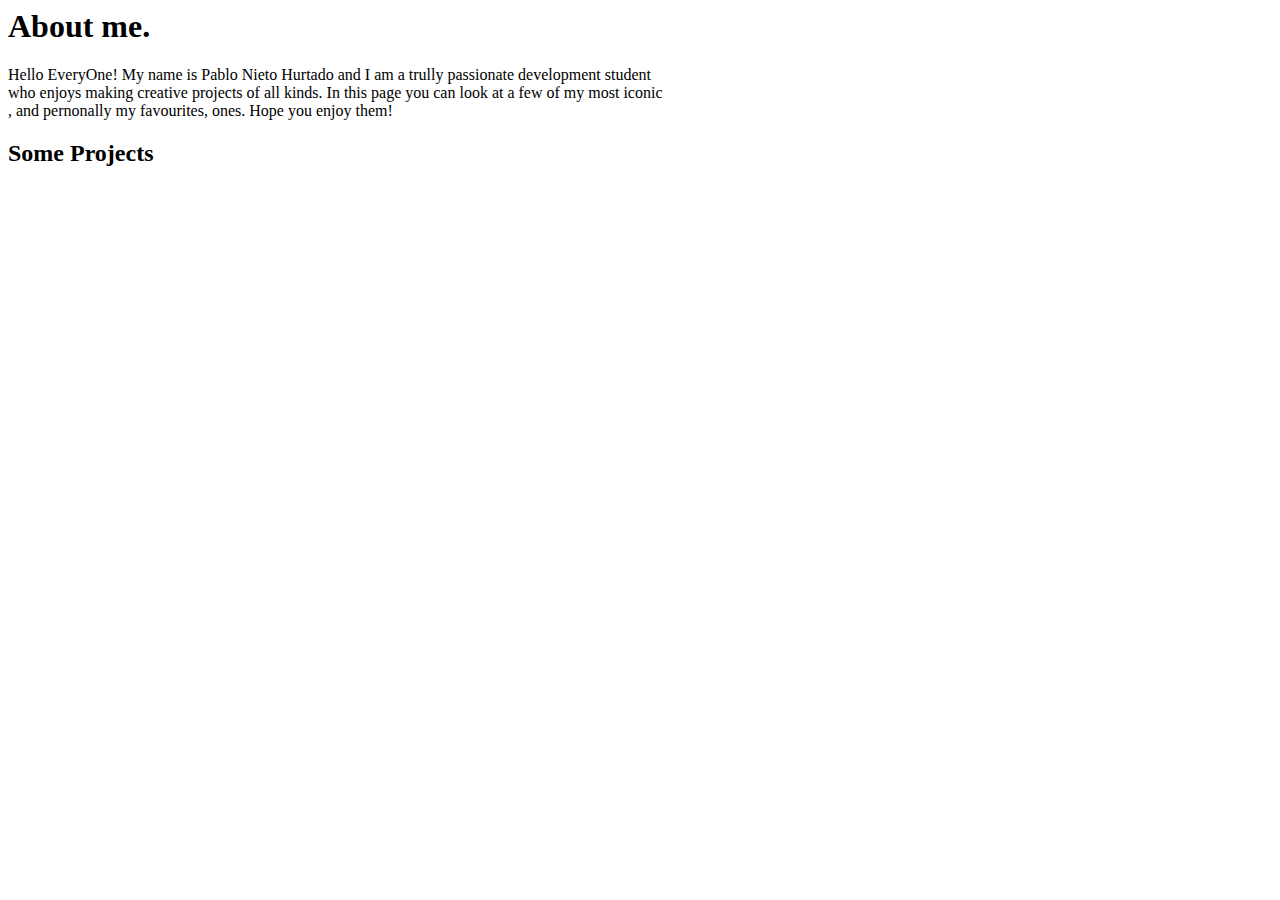
<file: index.html>
<html lang="en">
<head>
    <meta charset="UTF-8">
    <meta name="viewport" content="width=device-width, initial-scale=1.0">
    <title>Portfolio</title>
</head>
<body>
    
    <H1>About me. </H1>
    <p>Hello EveryOne! My name is Pablo Nieto Hurtado and I am a trully passionate development student <br>
    who enjoys making creative projects of all kinds. In this page you can look at a few of my most iconic <br> 
    , and pernonally my favourites, ones. Hope you enjoy them!</p>

    <h2>Some Projects</h2>

</body>
</html>
</file>
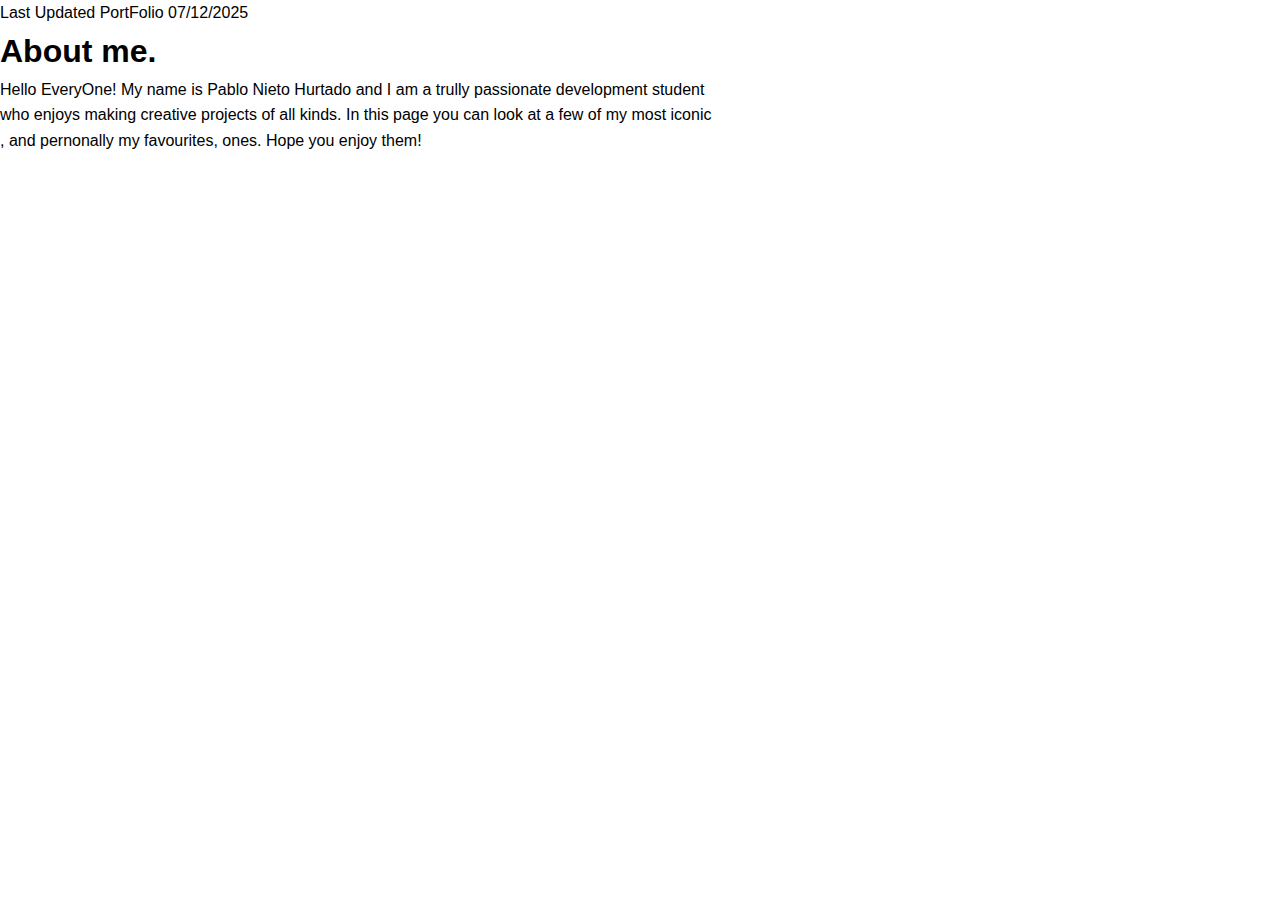
<file: Web/index.html>
<html lang="en">
<head>
    <meta charset="UTF-8">
    <meta name="viewport" content="width=device-width, initial-scale=1.0">
    <link rel="stylesheet" href="/CSS/style.css">
    <title>Portfolio</title>
</head>
<body>
    

    <div id="last_updated">
        Last Updated PortFolio 07/12/2025
    </div>

    <div class="search_menu">
        
    </div>

    
    <!--All the information about the author-->
    <div id="presentation"> 

    <H1>About me. </H1>
    <p>Hello EveryOne! My name is Pablo Nieto Hurtado and I am a trully passionate development student <br>
    who enjoys making creative projects of all kinds. In this page you can look at a few of my most iconic <br> 
    , and pernonally my favourites, ones. Hope you enjoy them!</p>

    </div>



</body>
</html>
</file>
<file: CSS/style.css>
/* Reset and Base Styles */
* {
    margin: 0;
    padding: 0;
    box-sizing: border-box;
}


/*Setting the style variables*/
[change-theme="dark"]{

    /*Sidebar variables*/
    --color-sidebar-background: #0b1325; 
    --color-sidebar-icon: #2563EB; 
    --color-sidebar-icon-hover: #22D3EE; 
    --color-sidebar-copywrite: #22D3EE; 
    --color-sidebar-inside-icon: #3f3e3e; 
    --color-sidebar-inside-icon-hover: white; 

    /*Content variables*/
    --color-backgroundcolor: #0F172A; 
    --color-tittle: #F8FAFC; 
    --color-highlight-text: #22D3EE; 
    
}

[change-theme="light"]{

    /*Sidebar variables*/
    --color-sidebar-background: #9a9a9b; 
    --color-sidebar-icon: #323333; 
    --color-sidebar-icon-hover: #323333; 
    --color-sidebar-copywrite: #0c0c0c; 
    --color-sidebar-inside-icon: #e7e5e5; 
    --color-sidebar-inside-icon-hover: rgb(235, 234, 234); 

    /*Content variables*/
    --color-backgroundcolor: #bdbdbd; 
    --color-tittle: #323333; 
    --color-highlight-text: #1e1f1f; 

}

body {
    font-family: 'Inter', sans-serif;
    background-color: var(--color-backgroundcolor);
    color: var(--color-highlight-text);
    line-height: 1.6;
    overflow-x: hidden;
}

.container {
    
    display: flex;
    min-height: 100vh;
}

/* Main Content Styles */
.main-content {
    flex: 1;
    padding: 60px 100px 60px 80px;
    display: flex;
    align-items: center;
    justify-content: center;
}

.content-wrapper {
    max-width: 800px;
    width: 100%;
}

/* Header Section */
.header-section {
    margin-bottom: 60px;
}

.main-title {
    font-family: 'Poppins', sans-serif;
    font-size: 64px;
    font-weight: 700;
    line-height: 1.2;
    margin-bottom: 15px;
}

.title-part-1 {
    color: var(--color-tittle);
    display: block;
}

.title-part-2 {
    color: var(--color-highlight-text);
    display: block;
}

.subtitle-section {
    display: flex;
    align-items: center;
    gap: 20px;
}

.subtitle {
    font-size: 18px;
    font-weight: 500;
    color: var(--color-tittle);
    text-transform: uppercase;
    letter-spacing: 1px;
}

.title-divider {
    width: 60px;
    height: 2px;
    background-color: var(--color-highlight-text);
}







/* Content Section */
.content-section {
    margin-top: 40px;
}

.section-header {
    margin-bottom: 30px;
}

.section-title {
    font-family: 'Poppins', sans-serif;
    font-size: 36px;
    font-weight: 600;
    margin-bottom: 15px;
    color: var(--color-tittle); /*Hello I am*/
}

.highlight {
    color: var(--color-highlight-text); /*Pablo Nieto Hurtado*/
}

.content-divider {
    width: 50px;
    height: 3px;
    background-color: var(--color-highlight-text); /*Line between the title and the text*/
    border-radius: 2px;
}

.text-content {
    margin-bottom: 40px;
}

.text-content p {
    margin-bottom: 20px;
    font-size: 16px;
    color: var(--color-tittle); /*Content*/
    line-height: 1.7;
}








/*Information inside the table on the footer */
.info-table-container {
    margin: 40px 0 60px 0;
    background-color: #fff;
    padding: 30px;
    border-radius: 10px;
    box-shadow: 0 5px 20px rgba(0, 0, 0, 0.05);
    border-left: 4px solid #3f3e3e;
}

.info-container{
    margin: 40px 0 60px 0;
    padding: 30px;
}

#author{
    align-items:flex-end;
}

.info-table {
    width: 100%;
    border-collapse: collapse;
}

.info-table tr {
    border-bottom: 1px solid #f0f0f0;
}

.info-table tr:last-child {
    border-bottom: none;
}

.info-table td {
    padding: 18px 0;
    vertical-align: top;
}

.info-label {
    width: 40%;
    font-weight: 500;
    color: #666;
    font-size: 16px;
}

.info-value {
    font-weight: 600;
    color: #333;
    font-size: 16px;
}

/* Page Indicators */
.page-indicators {
    display: flex;
    align-items: center;
    gap: 10px;
    margin-top: 40px;
}

.current-page {
    font-family: 'Poppins', sans-serif;
    font-size: 28px;
    font-weight: 700;
    color: #F8FAFC;
}

.total-pages {
    font-family: 'Poppins', sans-serif;
    font-size: 20px;
    font-weight: 500;
    color: #999;
}

.page-dots {
    display: flex;
    align-items: center;
    gap: 8px;
    margin-left: 30px;
}

.dot {
    width: 10px;
    height: 10px;
    border-radius: 50%;
    background-color: #0F172A;
    transition: all 0.3s ease;
}

.dot.active {
    background-color: #0F172A;
    transform: scale(1.2);
}






/* Sidebar Styles */
.sidebar {
    width: 100px;
    background-color: var(--color-sidebar-background);
    box-shadow: -5px 0 20px rgba(0, 0, 0, 0.05);
    display: flex;
    flex-direction: column;
    align-items: center;
    padding: 40px 0;
    position: relative;
}

.sidebar-content {
    display: flex;
    flex-direction: column;
    align-items: center;
    height: 100%;
    justify-content: space-between;
}



/* Menu Toggle */
.menu-toggle {
    background: none;
    border: none;
    font-size: 24px;
    color: var(--color-sidebar-icon);
    cursor: pointer;
    margin-bottom: 60px;
    transition: color 0.3s ease;
}

.menu-toggle:hover {
    color: var(--color-sidebar-icon-hover);
}






/* Navigation Links */
.sidebar-nav {
    display: flex;
    flex-direction: column;
    gap: 40px;
    margin-bottom: auto;
}

.nav-link {
    display: flex;
    flex-direction: column;
    align-items: center;
    text-decoration: none;
    color: var(--color-sidebar-icon);
    transition: all 0.3s ease;
    position: relative;
}

.nav-link i {
    font-size: 22px;
    margin-bottom: 8px;
}

.nav-text {
    font-size: 12px;
    font-weight: 500;
    text-transform: uppercase;
    letter-spacing: 0.5px;
}

.nav-link.active {
    color: var(--color-sidebar-icon-hover);
}

.nav-link.active::before {
    content: '';
    position: absolute;
    left: -30px;
    top: 50%;
    transform: translateY(-50%);
    width: 3px;
    height: 40px;
    background-color: var(--color-sidebar-icon-hover);
    border-radius: 0 3px 3px 0;
}

.nav-link:hover:not(.active) {
    color: var(--color-sidebar-icon-hover);
    transform: translateY(-2px);
}









/* Social Links */
.social-links {
    display: flex;
    flex-direction: column;
    gap: 20px;
    margin-top: auto;
    margin-bottom: 40px;
}

.social-link {
    display: flex;
    align-items: center;
    justify-content: center;
    width: 40px;
    height: 40px;
    border-radius: 50%;
    background-color: var(--color-sidebar-icon);
    color: var(--color-sidebar-inside-icon);
    text-decoration: none;
    transition: all 0.3s ease;
}

.social-link:hover {
    background-color: var(--color-sidebar-icon-hover);
    color: var(--color-sidebar-inside-icon-hover);
    transform: translateY(-3px);
}





/* Copyright */
.copyright {
    font-size: 12px;
    color: var(--color-sidebar-copywrite);
    text-align: center;
    writing-mode: vertical-rl;
    transform: rotate(180deg);
    margin-top: auto;
    padding-top: 20px;
}






/* Responsive Design */
@media (max-width: 1200px) {
    .main-content {
        padding: 40px 60px 40px 40px;
    }
    
    .main-title {
        font-size: 54px;
    }
}

@media (max-width: 992px) {
    .container {
        flex-direction: column;
    }
    
    .sidebar {
        width: 100%;
        height: auto;
        padding: 20px;
        box-shadow: 0 -5px 20px rgba(0, 0, 0, 0.05);
    }
    
    .sidebar-content {
        flex-direction: row;
        width: 100%;
    }
    
    .menu-toggle {
        margin-bottom: 0;
    }
    
    .sidebar-nav {
        flex-direction: row;
        margin-bottom: 0;
        gap: 30px;
    }
    
    .nav-link.active::before {
        left: 50%;
        top: -25px;
        transform: translateX(-50%);
        width: 40px;
        height: 3px;
        border-radius: 3px 3px 0 0;
    }
    
    .social-links {
        flex-direction: row;
        margin-bottom: 0;
        gap: 15px;
    }
    
    .copyright {
        writing-mode: horizontal-tb;
        transform: none;
        padding-top: 0;
    }
    
    .main-content {
        padding: 40px 30px;
    }
}

@media (max-width: 768px) {
    .main-title {
        font-size: 42px;
    }
    
    .section-title {
        font-size: 28px;
    }
    
    .info-table-container {
        padding: 20px;
    }
    
    .info-table td {
        padding: 12px 0;
    }
}

@media (max-width: 576px) {
    .main-title {
        font-size: 36px;
    }
    
    .subtitle-section {
        flex-direction: column;
        align-items: flex-start;
        gap: 10px;
    }
    
    .sidebar-nav {
        gap: 20px;
    }
    
    .nav-text {
        font-size: 10px;
    }
}






.divider{
    margin-top: 50px;
}
</file>
